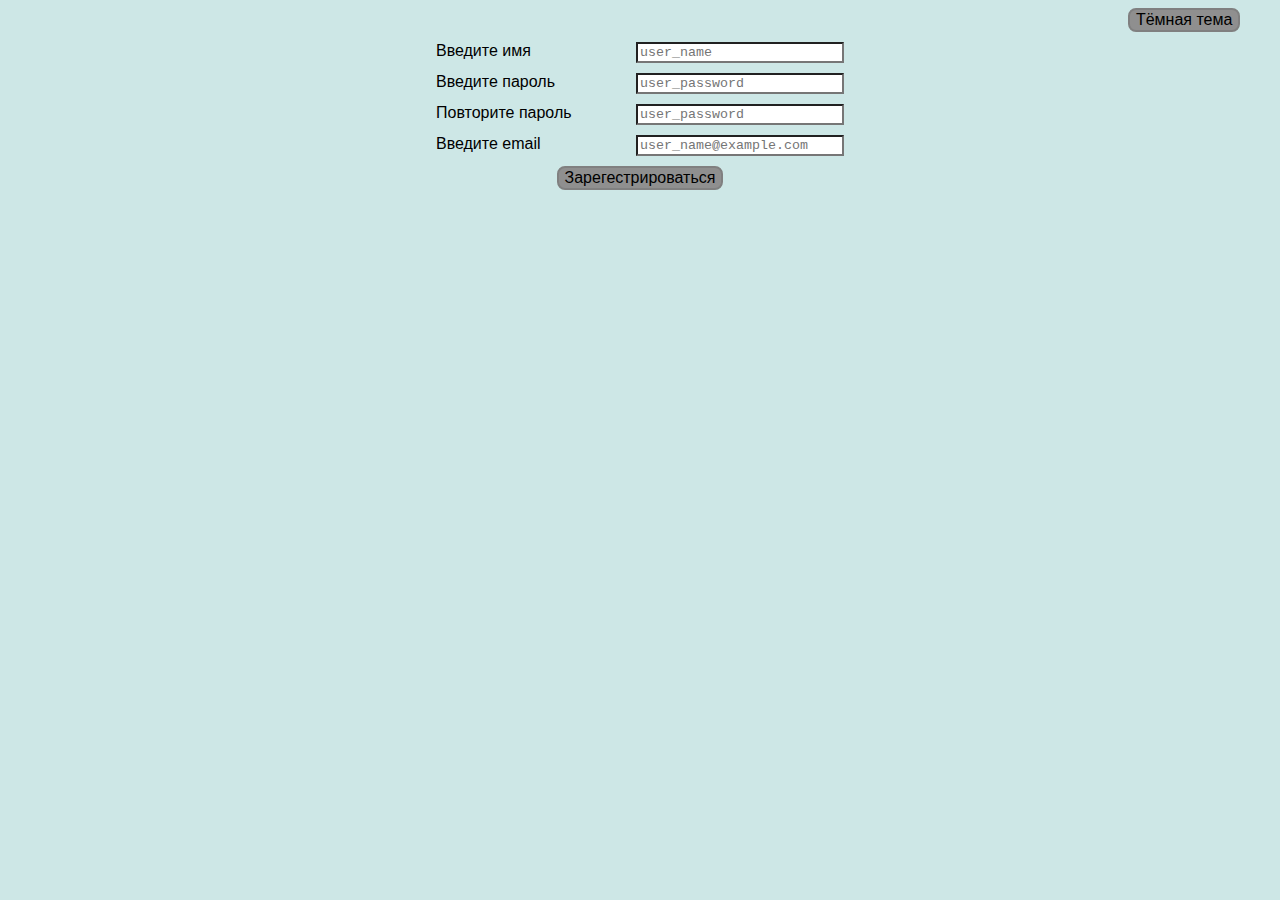
<file: index.html>
<!DOCTYPE html>
<html lang="en">

<head>
    <meta charset="UTF-8">
    <meta http-equiv="X-UA-Compatible" content="IE=edge">
    <meta name="viewport" content="width=device-width, initial-scale=1.0">
    <link rel="shortcut icon" href="favicon.png" type="image/png">
    <link rel="stylesheet" href="styles.css">
    <title>Регистрация</title>
</head>

<body>

    <!-- Кнопка смены цветовой темы -->
    <div id="dark_theme_box">
        <button id="dark_theme_button" onclick="swap_theme()" class="toggle_theme_button" tabindex="99"></button>
    </div>


    <div id="main_form_box">
        <!-- Форма по клику вызывает функцию send_data() -->
        <form id="main_form" onsubmit="return send_data(event)">
            <!-- Поле ввода имени -->
            <div class="form_input">
                <label for="input_name">Введите имя</label>
                <input type="text" name="name" id="input_name" class="text_input" placeholder="user_name" minlength="3"
                    maxlength="50" title="Придумайте имя под которым вы будете входть в систему" required tabindex="1">
            </div>

            <!-- Поле ввода пароля -->
            <div class="form_input">
                <label for="input_password">Введите пароль</label>
                <input type="password" name="password" id="input_password" class="text_input"
                    placeholder="user_password" minlength="5" maxlength="50"
                    title="Придумайте уникальный пароль который вы будете использовать для входа в систему" tabindex="2"
                    required>
            </div>

            <!-- Поле проверки пароля -->
            <div class="form_input">
                <label for="input_password_repeat">Повторите пароль</label>
                <input type="password" name="password" id="input_password_repeat" class="text_input"
                    placeholder="user_password" minlength="5" maxlength="50" title="Повторите свой пароль" tabindex="3"
                    required>
            </div>

            <!-- Поле ввода почты -->
            <div class="form_input">
                <label for="input_email">Введите email</label>
                <input type="email" name="email" id="input_email" class="text_input" placeholder="user_name@example.com"
                    title="Введите адрес электронноы почты который будет использован для верификации вашего аккаунта"
                    required tabindex="4">
            </div>

            <!-- Кнопка отправки формы на сервер -->
            <div class="form_input" id="submit_button_box">
                <button id="submit_button" type="submit" tabindex="5">Зарегестрироваться</button>
            </div>

        </form>
    </div>
    <script>
        "use strict"

        check_theme();

        function send_data(event) {
            event.preventDefault();

            let user_name = document.getElementById("input_name").value;
            let user_password = document.getElementById("input_password").value;
            let user_password_repeat = document.getElementById("input_password_repeat").value;
            let user_email = document.getElementById("input_email").value;

            // Проверка на совпадения введённых паролей.
            if (user_password != user_password_repeat) {
                alert("Ошибка клиента: пароли должны совпадать!");
            } else {
                let user_data = {
                    name: user_name,
                    password: user_password,
                    email: user_email
                }

                //console.log(user_data);
                //console.log(JSON.stringify(user_data));

                // Обращение на сервер с которого была загружена страница. К обработчику register
                // Отлажено для собственного сервера запущенного на localhost
                fetch("/register", {
                    method: 'POST',
                    headers: {
                        'Content-Type': 'application/json;charset=utf-8'
                    },
                    // отправляем объект упакованный в JSON
                    body: JSON.stringify(user_data)
                })
                    .then((response) => {
                        return response.json();
                    })
                    .then((data) => {
                        //console.log(data);
                        // Анализ ответа сервера.
                        // При успешной обработки данных редирект на страницу с сообщением об успехе.
                        // Иначе сообщение об ошибке
                        if (data.status == "success") {
                            window.location.href = "./success.html";

                        }
                        else {
                            alert("Ошибка сервера!");
                        }
                    })
                    .catch(e => {
                        // Перехват ошибки. Если страница открыта с локального диска срабатывает всегда.
                        alert("Ошибка сервера: сервер недоступен.")
                    })
            }

            //return false;
        }

        // Сменяет цветовую схему на проивоположную.
        function swap_theme() {
            if (localStorage.getItem("color-theme") == "dark") {
                // Если была тёмная, стваим светлую.
                localStorage.setItem("color-theme", "light");
                document.body.classList.remove('dark-theme');
                document.getElementById("dark_theme_button").innerText = "Тёмная тема";
            } else {
                // Если была светлая, стваим тёмную.
                localStorage.setItem("color-theme", "dark");
                document.body.classList.toggle('dark-theme');
                document.getElementById("dark_theme_button").innerText = "Светлая тема";
            }
        }

        // Для сохранения темы после обновления страницы.
        function check_theme() {
            // Если цвет ещё не переключали. То ставим светлую тему.
            if (localStorage.getItem("color-theme") === null) {
                // Добавляем переменную.
                localStorage.setItem("color-theme", "light");
                // Переимпеновываем кнопку.
                document.getElementById("dark_theme_button").innerText = "Тёмная тема";
            } else {
                if (localStorage.getItem("color-theme") == "dark") {
                    // Если стояла тёмная, ставим тёмную.
                    localStorage.setItem("color-theme", "dark");
                    document.body.classList.add('dark-theme');
                    document.getElementById("dark_theme_button").innerText = "Светлая тема";
                }
                else {
                    // Если стояла светлая, ставим светлую.
                    localStorage.setItem("color-theme", "light");
                    document.getElementById("dark_theme_button").innerText = "Тёмная тема";
                }
            }
        }
    </script>
</body>

</html>
</file>
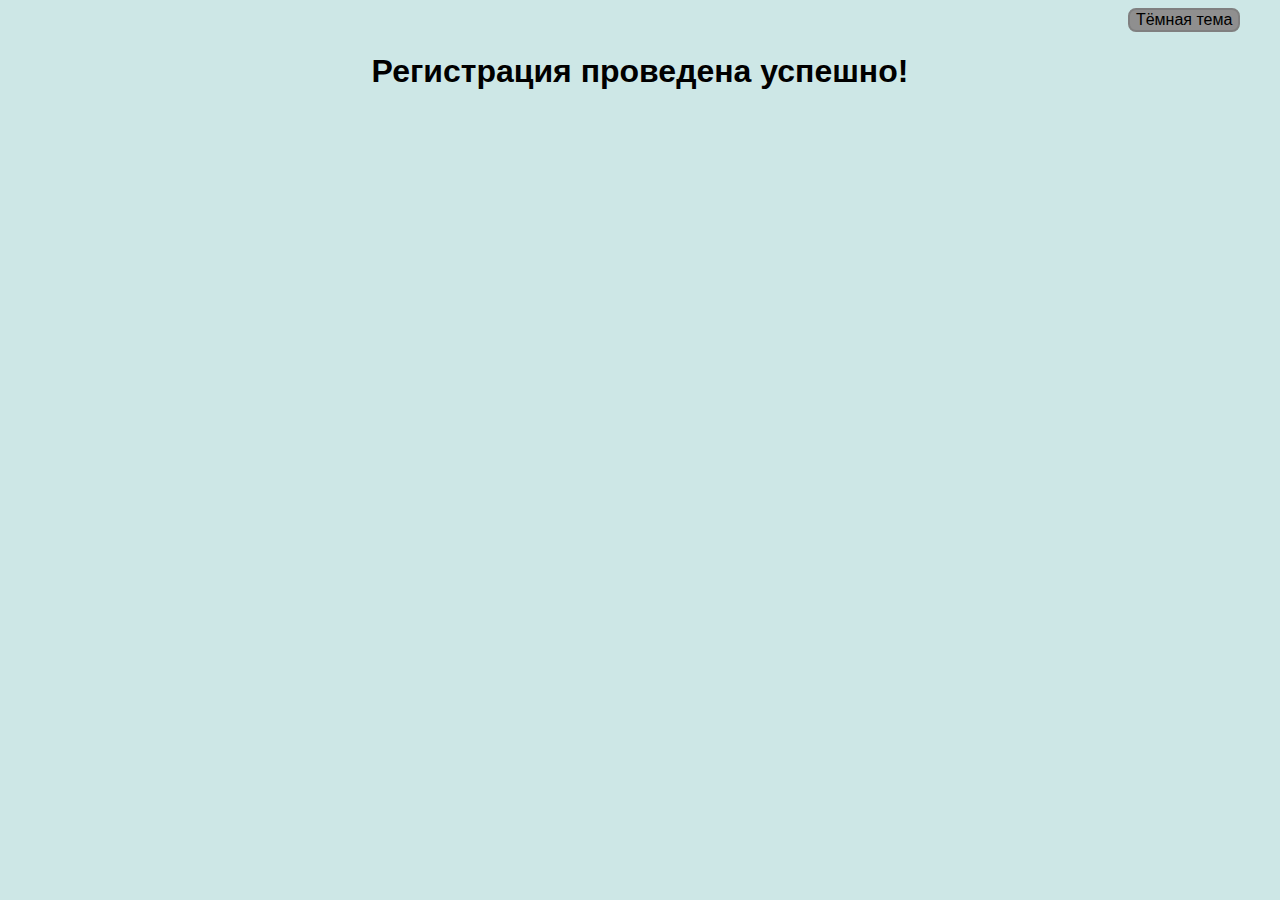
<file: success.html>
<!DOCTYPE html>
<html lang="en">

<head>
    <meta charset="UTF-8">
    <meta http-equiv="X-UA-Compatible" content="IE=edge">
    <meta name="viewport" content="width=device-width, initial-scale=1.0">
    <link rel="shortcut icon" href="favicon.png" type="image/png">
    <link rel="stylesheet" href="styles.css">
    <title>Регистрация</title>
</head>

<body>
    <div id="dark_theme_box">
        <button id="dark_theme_button" onclick="swap_theme()" class="toggle_theme_button"></button>
    </div>
    <div style="width: 95%;   display: flex;    margin: auto;    justify-content: center; ">
        <h1>Регистрация проведена успешно!</h1>
    </div>
    <script src="scripts.js"></script>
</body>

</html>
</file>
<file: styles.css>
body {
  font-family: Noto Sans, sans-serif;
  font-size: 20pt;
  color: black;
  font-size: 12pt;
  background-color: rgb(205, 231, 230);
  transition-duration: 0.3s;
}

body.dark-theme {
  color: #eeeeee;
  background: #333333;
}

body.dark-theme input {
  color: #eeeeee;
  background-color: #121212;
  border: 2px solid gray;
  transition-duration: 0.3s;
}

/* Включить для отладки вёрстки*/
/*div {
  border: 3px dashed red;
}*/

#main_form_box {
  display: flex;
  flex-direction: column;
  width: 95%;
  justify-content: center; 
  align-items: center; 
  margin: auto;
}

.form_input {
  display: flex;
  flex-direction: row;
  flex-wrap: wrap;
  text-align: left;
  margin: 10px 0px;
  width: 100%;
}

.text_input {
  font-family: 'Courier New', Courier, monospace;
}

label {
  width: 45%;
  min-width: 200px;
}

input {
  width: 45%;
  min-width: 200px;
  background-color: white;
  /*background-color: inherit;*/
}

input:focus {
  outline:black;
  border: 2px solid black;
}

body.dark-theme input:focus {
  outline:blue;
  border: 2px solid blue;
}

#submit_button {
  background-color: rgb(143, 143, 143);
  font-size: 16px;
  border-radius: 8px;
  border: 2px solid gray;
  transition-duration: 0.2s;
}

#submit_button:hover {
  /*background-color: rgb(0, 221, 118);*/
  background-color: #00ff33;
  transition-duration: 0.2s;
}

body.dark-theme #submit_button:hover {
  background-color: rgb(255, 166, 0);
  border-color: black;
}

#submit_button_box {
  display: flex;
  justify-content: center;
}

#dark_theme_box {
  display: flex;
  width: 95%;
  margin: auto;
  justify-content: right; 
}

#dark_theme_button {
  color: black;
  background-color: rgb(143, 143, 143);
  font-size: 16px;
  border-radius: 8px;
  border: 2px solid gray;
  transition-duration: 0.2s;
}

#dark_theme_button:hover {
  color: #eeeeee;
  background-color: black;
  border-color: grey;
}

body.dark-theme #dark_theme_button {
  /*color: #eeeeee;*/ /*вот этот цвет*/
  color: black;
  border-color: grey;
}

body.dark-theme #dark_theme_button:hover {
  color: black;
  background-color: #ffa400;
  border-color: black;
}
</file>
